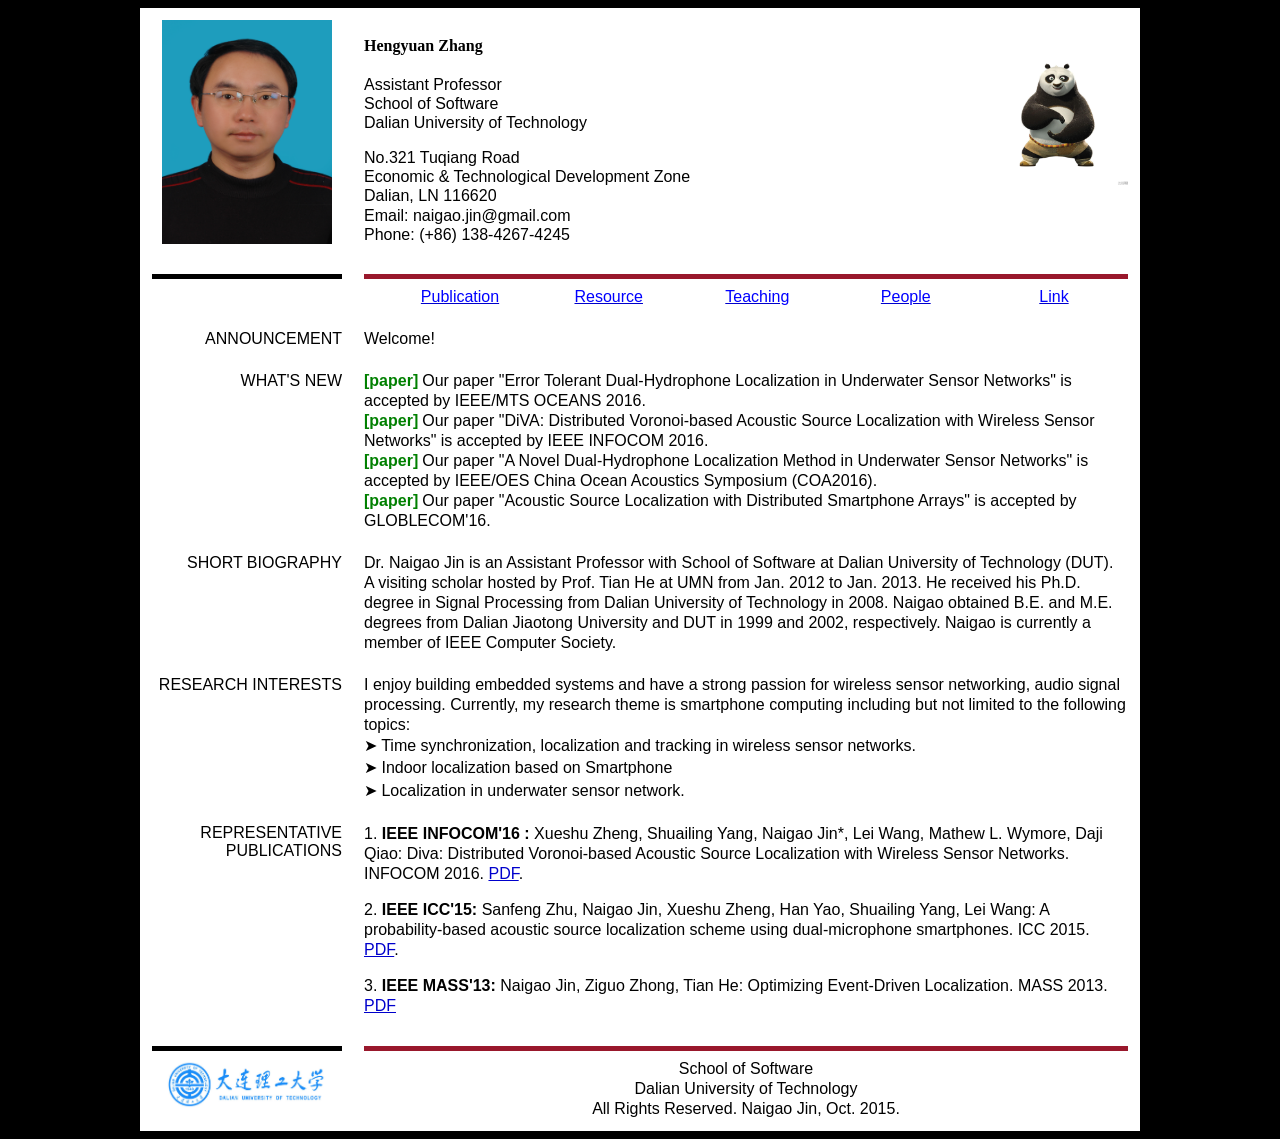
<file: index.html>
<!-- saved from url=(0027)http://cse.unl.edu/~zzhong/ -->
<html><head><meta http-equiv="Content-Type" content="text/html; charset=windows-1252">        
    <link rel="shortcut icon" href="./Welcome to Naigao's Site_files/dlut2.jpg">
    <title>Welcome to Naigao's Site</title>
	<link href="./Welcome to Naigao's Site_files/pkd.css" rel="stylesheet" type="text/css">
    <style type="text/css"></style>
    

<script type="text/javascript" async="" src="./Welcome to Naigao's Site_files/ga.js"></script><script type="text/javascript">

  var _gaq = _gaq || [];
  _gaq.push(['_setAccount', 'UA-28192088-1']);
  _gaq.push(['_trackPageview']);

  (function() {
    var ga = document.createElement('script'); ga.type = 'text/javascript'; ga.async = true;
    ga.src = ('https:' == document.location.protocol ? 'https://ssl' : 'http://www') + '.google-analytics.com/ga.js';
    var s = document.getElementsByTagName('script')[0]; s.parentNode.insertBefore(ga, s);
  })();

</script>

  </head>
  
  <body bgcolor="#000000"><center>

  <table cellpadding="10" border="0" width="1000" bgcolor="ffffff">
    <tbody><tr>
      <td align="center" valign="top"><img src="./Welcome to Naigao's Site_files/naigao.jpg" width="170" height="224" border="0"></td>
      <td valign="bottom">
        <table cellpadding="0" cellspacing="0" border="0" width="100%">
        <tbody><tr>
	      <td align="left" valign="top" width="70%">
                
                 <!-- <img src="./Welcome to Naigao's Site_files/name.png" width="158" height="34" border="0"><br>  -->
				   <b>Hengyuan Zhang</b> <br>	
                  <font face="Helvetica" point-size="6" color="000000" style="line-height:120%">&nbsp;</font><br>	
                  <font face="Helvetica" point-size="11" color="000000" style="line-height:120%">Assistant Professor</font><br>	
		  <font face="Helvetica" point-size="11" color="000000" style="line-height:120%">School of Software</font><br>
                  <font face="Helvetica" point-size="11" color="000000" style="line-height:120%">Dalian University of Technology</font><br>
                  <font face="Helvetica" point-size="6" color="000000" style="line-height:100%">&nbsp;</font><br>
		  <font face="Helvetica" point-size="11" color="000000" style="line-height:120%">No.321 Tuqiang Road</font><br>
		   <font face="Helvetica" point-size="11" color="000000" style="line-height:120%">Economic & Technological Development Zone</font><br> 
		  <font face="Helvetica" point-size="11" color="000000" style="line-height:120%">Dalian, LN 116620</font><br>
                  <font face="Helvetica" point-size="11" color="000000" style="line-height:120%">Email: naigao.jin@gmail.com  </font><br>				  
				 <font face="Helvetica" point-size="11" color="000000" style="line-height:120%">Phone: (+86) 138-4267-4245</font>
		  </td>
		  
		   <!-- <td valign="bottom" align="right"><img src="./Welcome to Naigao's Site_files/taichi.jpg" width="100" height="40"></td> -->
				 <td valign="top" align="right"><img src="./Welcome to Naigao's Site_files/Panda.jpg" width="138" height="148"></td>				
		
        </tr>
        </tbody></table>                
      </td>
    </tr>

    <tr>
      <td valign="top" align="center"><hr size="5" color="000000"></td>
      <td valign="top"><hr size="5" color="99182C">           
		          
        <table cellpadding="0" cellspacing="0" border="0">
		<tbody><tr>
		 		  
		  <td width="22"> </td>
		
		  <td width="150" align="center"><a href="http://dblp.uni-trier.de/pers/hd/j/Jin:Naigao"><font face="Helvetica" point-size="12" color="0000FF" style="line-height:125%">Publication</font></a></td>

		  
		  <td width="150" align="center"><a href="http://naigao.github.io/service.html"><font face="Helvetica" point-size="12" color="0000FF" style="line-height:125%">Resource</font></a></td>

		  <td width="150" align="center"><a href="http://naigao.github.io/teaching.html"><font face="Helvetica" point-size="12" color="0000FF" style="line-height:125%">Teaching</font></a></td>
	
   	<td width="150" align="center"><a href="http://naigao.github.io/people.html"><font face="Helvetica" point-size="12" color="0000FF" style="line-height:125%">People</font></a></td>

		  <td width="150" align="center"><a href="http://naigao.github.io/link.html"><font face="Helvetica" point-size="12" color="0000FF" style="line-height:125%">Link</font></a></td>

		</tr>
		</tbody></table>                
      </td>
    </tr>
   
    <tr>
      <td valign="top" align="right" id="biographical"><font face="Helvetica" point-size="11" color="000000" style="line-height:125%">ANNOUNCEMENT</font></td>

      <td valign="top"><font face="Helvetica" point-size="11" color="000000" style="line-height:125%"> Welcome!
	  </font></td>
    </tr>  
          
    <tr>
      <td valign="top" align="right" id="research"><font face="Helvetica" point-size="11" color="000000" style="line-height:125%">WHAT'S NEW</font> 
      </td> 
      <td valign="top">
	
  <font face="Helvetica" point-size="11" color="00F8000" style="line-height:125%"><b>[paper]</b></font> <font face="Helvetica" point-size="11" color="000000" style="line-height:125%">Our paper "Error Tolerant Dual-Hydrophone Localization in Underwater Sensor Networks" is accepted by IEEE/MTS OCEANS 2016.</font><br> 
  </font> 	
  <font face="Helvetica" point-size="11" color="00F8000" style="line-height:125%"><b>[paper]</b></font> <font face="Helvetica" point-size="11" color="000000" style="line-height:125%">Our paper "DiVA: Distributed Voronoi-based Acoustic Source Localization with Wireless Sensor Networks" is accepted by IEEE INFOCOM 2016.</font><br> 
  </font> 	  
  <font face="Helvetica" point-size="11" color="00F8000" style="line-height:125%"><b>[paper]</b></font> <font face="Helvetica" point-size="11" color="000000" style="line-height:125%">Our paper "A Novel Dual-Hydrophone Localization Method in Underwater Sensor Networks" is accepted by IEEE/OES China Ocean Acoustics Symposium (COA2016).</font><br> 
  </font>  
  
  <font face="Helvetica" point-size="11" color="00F8000" style="line-height:125%"><b>[paper]</b></font> <font face="Helvetica" point-size="11" color="000000" style="line-height:125%">Our paper "Acoustic Source Localization with Distributed Smartphone Arrays" is accepted by GLOBLECOM'16.</font><br> 
  </font>   
 
  
      </td> 
    </tr>             

    <tr>
      <td valign="top" align="right" id="biographical"><font face="Helvetica" point-size="11" color="000000" style="line-height:125%">SHORT BIOGRAPHY</font></td>

      <td valign="top"><font face="Helvetica" point-size="11" color="000000" style="line-height:125%">Dr. Naigao Jin is an Assistant Professor with School of Software at Dalian University of Technology (DUT). <br>  
	  A visiting scholar hosted by Prof. Tian He at UMN from Jan. 2012 to Jan. 2013.  	  
	  He received his Ph.D. degree in Signal Processing from Dalian University of Technology in 2008. 	  
  Naigao obtained B.E. and M.E. degrees from Dalian Jiaotong University and DUT in 1999 and 2002, respectively. 	 
  Naigao is currently a member of IEEE Computer Society.
	  </font></td>
    </tr>     
    
    <tr>
      <td valign="top" align="right" id="research"><font face="Helvetica" point-size="11" color="000000" style="line-height:125%">RESEARCH INTERESTS</font> 
      </td> 
      
      <td valign="top"><font face="Helvetica" point-size="11" color="000000" style="line-height:125%">I enjoy building embedded systems and have a strong passion for wireless sensor networking, audio signal processing. Currently, my research theme is smartphone computing including but not limited to the following topics: <br>   
          <font face="Helvetica" point-size="11" color="000000" style="line-height:140%">         
           &#10148 Time synchronization, localization and tracking in wireless sensor networks.<br>
		   &#10148 Indoor localization based on Smartphone<br>
           &#10148 Localization in underwater sensor network. </font>
      </font></td> 
    </tr>

     

	
 </font></ol></td></tr>

         <tr>
                <td id="research" align="right" valign="top">
                    <font color="000000" face="Helvetica" point-size="11">REPRESENTATIVE PUBLICATIONS</font>
				</td>
                <td valign="top"><font face="Helvetica" point-size="11" color="000000" style="line-height:125%">

				<li type="1">
				<b>IEEE INFOCOM'16 : </b> 
				Xueshu Zheng, Shuailing Yang, Naigao Jin*, Lei Wang, Mathew L. Wymore, Daji Qiao: Diva: Distributed Voronoi-based Acoustic Source Localization with Wireless Sensor Networks. INFOCOM 2016. <a href="./Welcome to Naigao's Site_files/p269-zheng.pdf">PDF</a>. 
				</li>

				<p></p><li type="1">
				<b>IEEE ICC'15: </b>
				Sanfeng Zhu, Naigao Jin, Xueshu Zheng, Han Yao, Shuailing Yang, Lei Wang: A probability-based acoustic source localization scheme using dual-microphone smartphones. ICC 2015.
				<a href="./Welcome to Naigao's Site_files/icc2015.pdf">PDF</a>.
				</li><p></p>


				<p></p><li type="1">
				<b>IEEE MASS'13: </b> Naigao Jin, Ziguo Zhong, Tian He: Optimizing Event-Driven Localization. MASS 2013. <a href="./Welcome to Naigao's Site_files/COMEDL.pdf">PDF</a>

				</li><p></p>




</font></ol></td></tr>

	

                       
    <tr>
      <td align="center" valign="top"><hr color="#000000" size="5"><img src="./Welcome to Naigao's Site_files/dlut.jpg" width="160" height="50" border="0"></td>
      
      <td valign="top" ,="" align="center"><hr color="#99182C" size="5">  <font face="Helvetica" point-size="11" color="000000" style="line-height:125%">
          School of Software<br>
          Dalian University of Technology<br>
          All Rights Reserved. Naigao Jin, Oct. 2015. </font>
	  </td>
    </tr>   
  
  </tbody></table>

 
 
  


</center></body></html>
</file>
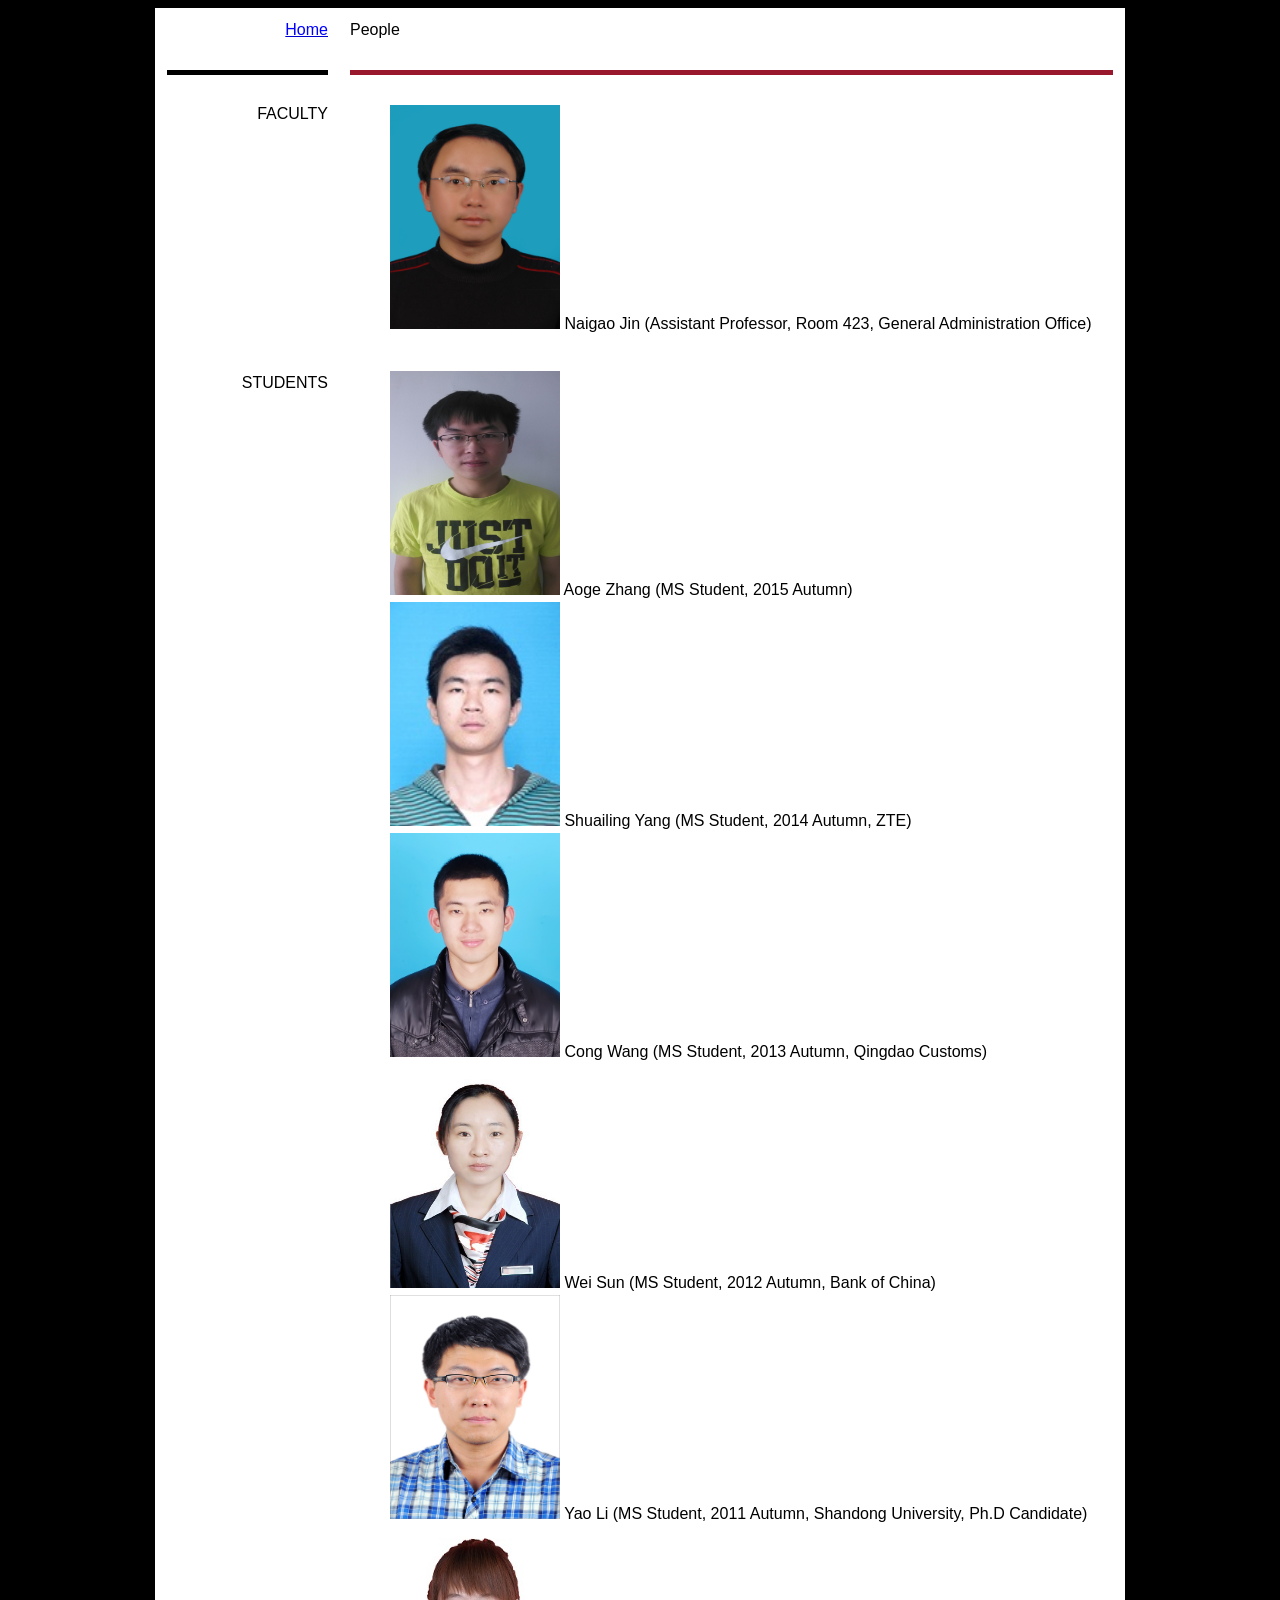
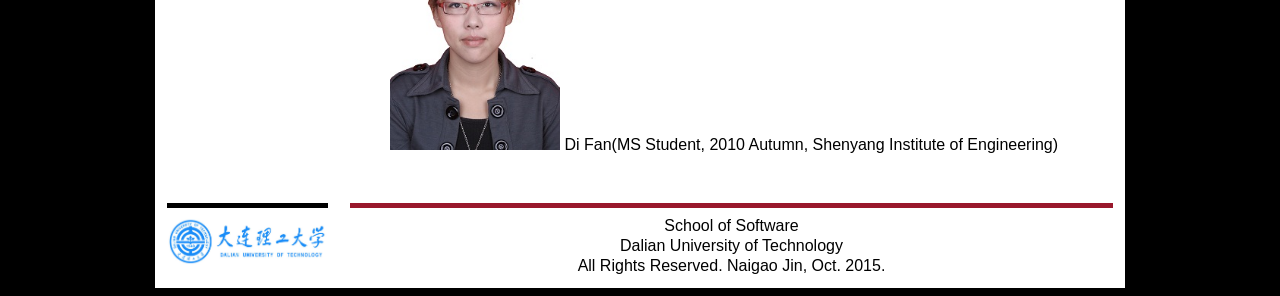
<file: people.html>
<!-- saved from url=(0038"http://naigao.github.io/people.html -->
<html><head><meta http-equiv="Content-Type" content="text/html; charset=GBK">        
    <link rel="shortcut icon" href="http://cse.unl.edu/~zzhong/figs/unl.ico">
    <title>Welcome to Naigaoi's Site</title>
	<link href="./Welcome to Naigao's Site_files/pkd.css" rel="stylesheet" type="text/css">
    <style type="text/css"></style>
  </head>
    <body bgcolor="#000000">

    	<center>

        <table bgcolor="ffffff" border="0" cellpadding="10" width="970">

        <tbody><tr>
              <td rowspan="1" align="right" valign="top" width="161"><a href="http://naigao.github.io/index.html"><font face="Helvetica" point-size="12" color="0000FF" style="line-height:125%">Home</font></a></td>
              <td align="left" valign="top"><font face="Helvetica" point-size="12" color="000000" style="line-height:125%">People</font></td>
        </tr>

        <tr>
              <td align="right" valign="top"><hr color="000000" size="5"></td>
              <td valign="top"><hr color="99182C" size="5"></td>
        </tr>

        
         <tr>
              <td id="research" align="right" valign="top">
                 <font color="000000" face="Helvetica" point-size="11">FACULTY</font>
			  </td>
               <td valign="top"><ol><font color="000000" face="Helvetica" point-size="11"><img src="./Welcome to Naigao's Site_files/naigao.jpg" width="170" height="224" border="0"> Naigao Jin (Assistant Professor, Room 423, General Administration Office)</font></ol></td>
         </tr>

         <tr>
              <td id="research" align="right" valign="top">
                 <font color="000000" face="Helvetica" point-size="11" style="line-height:150%">STUDENTS</font>
			  </td>
               <td valign="top"><ol><font color="000000" face="Helvetica" point-size="11" style="line-height:150%">
               <img src="./Welcome to Naigao's Site_files/aoge.jpg" width="170" height="224" border="0">  Aoge Zhang (MS Student, 2015 Autumn) <br>
               <img src="./Welcome to Naigao's Site_files/shuailing.jpg" width="170" height="224" border="0">  Shuailing Yang (MS Student, 2014 Autumn, ZTE)<br>
			   <img src="./Welcome to Naigao's Site_files/wc.jpg" width="170" height="224" border="0">  Cong Wang (MS Student, 2013 Autumn, Qingdao Customs)<br>
			   <img src="./Welcome to Naigao's Site_files/sunwei.jpg" width="170" height="224" border="0">  Wei Sun (MS Student, 2012 Autumn, Bank of China)<br>
			   <img src="./Welcome to Naigao's Site_files/ly.jpg" width="170" height="224" border="0">  Yao Li (MS Student, 2011 Autumn, Shandong University, Ph.D Candidate)<br>
			   <img src="./Welcome to Naigao's Site_files/fandi.jpg" width="170" height="224" border="0">  Di Fan(MS Student, 2010 Autumn, Shenyang Institute of Engineering)
      </font></ol></td>
         </tr>

         
                              
                 
    <tr>
      <td align="center" valign="top"><hr color="#000000" size="5"><img src="./Welcome to Naigao's Site_files/dlut.jpg" width="160" height="50" border="0"></td>
      
      <td valign="top" ,="" align="center"><hr color="#99182C" size="5">  <font face="Helvetica" point-size="11" color="000000" style="line-height:125%">
          School of Software<br>
          Dalian University of Technology<br>
          All Rights Reserved. Naigao Jin, Oct. 2015. </font>
	  </td>
    </tr>   
        </tbody></table>

  


</center>
</body></html>
</file>
